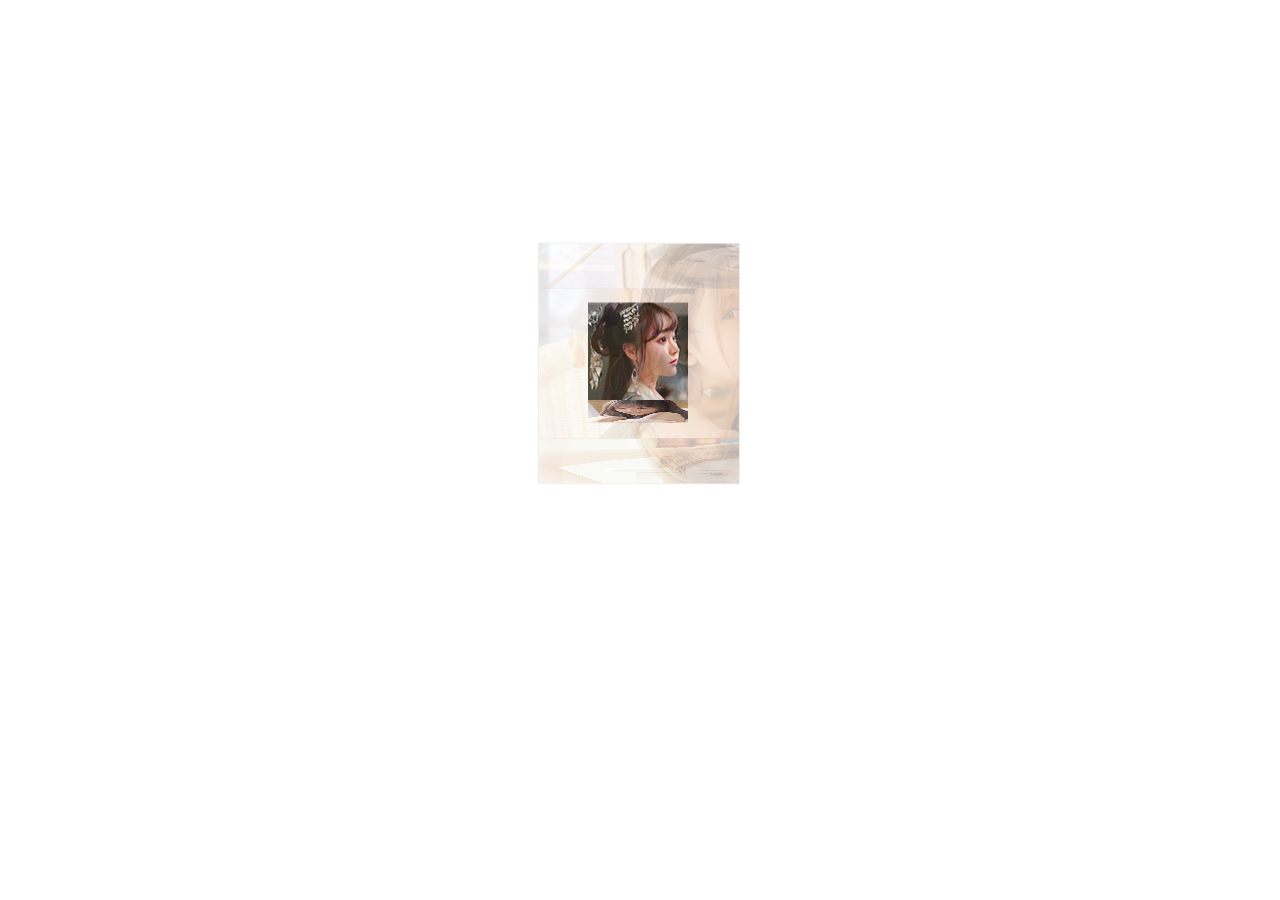
<file: 3D旋转图片/index.html>
<!DOCTYPE html>
<html lang="en">
  <head>
    <meta charset="UTF-8" />
    <title></title>

    <link type="text/css" href="css/style.css" rel="stylesheet" />
  </head>
  <body>
    <div class="box">
      <ul class="minbox">
        <li></li>
        <li></li>
        <li></li>
        <li></li>
        <li></li>
        <li></li>
      </ul>
      <ol class="maxbox">
        <li></li>
        <li></li>
        <li></li>
        <li></li>
        <li></li>
        <li></li>
      </ol>
    </div>
  </body>
</html>
</file>
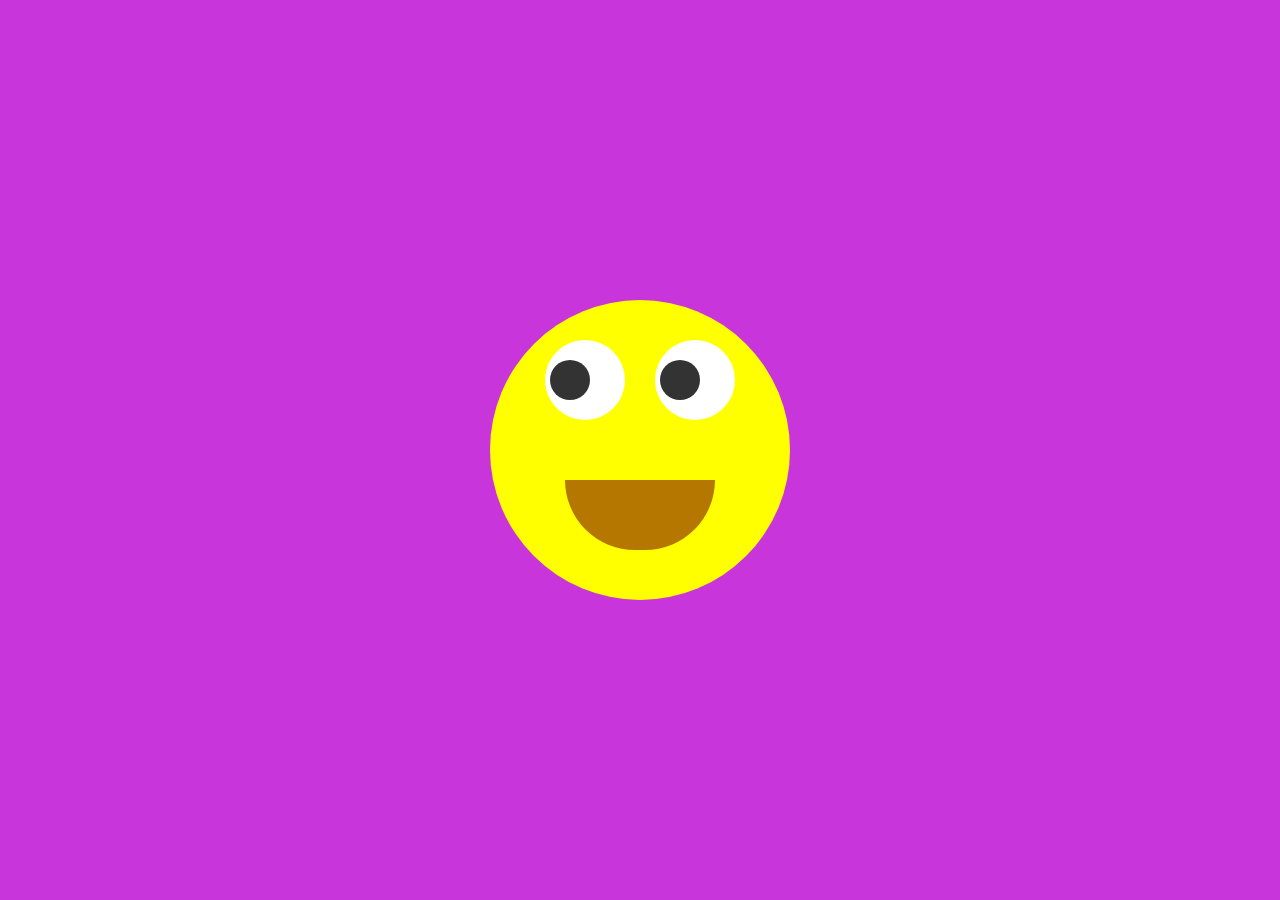
<file: 动画眼睛跟随鼠标移动demo/index.html>
<!DOCTYPE html>
<html lang="en">
  <head>
    <meta charset="UTF-8" />
    <meta name="viewport" content="width=device-width, initial-scale=1.0" />
    <meta http-equiv="X-UA-Compatible" content="ie=edge" />
    <title>动画眼睛跟随鼠标移动| Javascript</title>
  </head>
  <body>
    <div class="face">
      <div class="eyes">
        <div class="eye"></div>
        <div class="eye"></div>
      </div>
    </div>
    <!-- css代码块 -->
    <style>
      * {
        padding: 0;
        margin: 0;
        box-sizing: border-box;
        /* box-sizing: 属性允许以特定的方式定义匹配某个区域的特定元素 */
      }
      body {
        display: flex;
        /* 应用于容器或行内元素上 */
        justify-content: center;
        /* 横轴对齐 */
        align-items: center;
        /* 纵轴对齐 */
        min-height: 100vh; /* 当元素没有内容时候，设置height:100%该元素不会被撑开 */
        /* height:100vh == height:100%; */
        background: rgb(200, 53, 219);
      }
      .face {
        position: relative;
        width: 300px;
        height: 300px;
        background: yellow;
        border-radius: 50%;
        display: flex;
        justify-content: center;
        align-content: center;
      }
      .face::before {
        content: " ";
        position: absolute;
        width: 150px;
        height: 70px;
        top: 180px;
        background: #b57700;
        border-bottom-left-radius: 70px;
        border-bottom-right-radius: 70px;
        transition: 0.5;
      }

      .face:hover::before {
        top: 210px;
        width: 150px;
        height: 20px;
        background: #b57700;
        border-bottom-left-radius: 0;
        border-bottom-right-radius: 0;
      }

      .eyes {
        top: 40px;
        position: relative;
        display: flex;
      }
      .eyes .eye {
        width: 80px;
        height: 80px;
        background: white;
        border-radius: 50%;
        position: relative;
        display: block;
        margin: 0 15px;
      }

      .eyes .eye::before {
        position: absolute;
        content: " ";
        top: 50%;
        left: 25px;
        width: 40px;
        height: 40px;
        background: #333;
        border-radius: 50%;
        transform: translate(-50%, -50%);
      }
    </style>

    <!-- JAVASCRIPT代码块 -->
    <script>
      document.querySelector("body").addEventListener("mousemove", eyeball);
      function eyeball() {
        var eye = document.querySelectorAll(".eye");
        eye.forEach(function(eye) {
          let x = eye.getBoundingClientRect().left + eye.clientWidth / 2;
          let y = eye.getBoundingClientRect().top + eye.clientHeight / 2;
          let radian = Math.atan2(event.pageX - x, event.pageY - y);
          let rot = radian * (180 / Math.PI) * -1 + 0;
          eye.style.transform = "rotate(" + rot + "deg)";
        });
      }
    </script>
  </body>
</html>
</file>
<file: 3D旋转图片/css/style.css>
@charset "utf-8";
* {
  margin: 0;
  padding: 0;
}
body {
  /*background: url(../img/preview.png) ;*/
  max-width: 100%;
  min-width: 100%;
  height: 100%;
  background-size: cover;
  background-repeat: no-repeat;
  background-attachment: fixed;
  background-size: 100% 100%;
  position: absolute;
  margin-left: auto;
  margin-right: auto;
}
li {
  list-style: none;
}
.box {
  width: 200px;
  height: 200px;
  background-size: cover;
  background-repeat: no-repeat;
  background-attachment: fixed;
  background-size: 100% 100%;
  position: absolute;
  margin-left: 42%;
  margin-top: 22%;
  -webkit-transform-style: preserve-3d; /*实现3d立体效果 */
  -webkit-transform: rotateX(13deg); /*实现3d立体效果 Safari and Chrome */
  -webkit-animation: move 5s linear infinite;
  /* CSS3 animation（动画） 属性 */
}
.minbox {
  width: 100px;
  height: 100px;
  position: absolute;
  left: 50px;
  top: 30px;
  -webkit-transform-style: preserve-3d; /*实现3d立体效果 */
}
.minbox li {
  width: 100px;
  height: 100px;
  position: absolute;
  left: 0;
  top: 0;
}
.minbox li:nth-child(1) {
  /* :nth-child(n) 选择器匹配父元素中的第 n 个子元素 */
  background: url(../img/01.png) no-repeat 0 0;
  -webkit-transform: translateZ(50px); /* 定义沿着 Z 轴的 3D 旋转 */
}
.minbox li:nth-child(2) {
  background: url(../img/02.png) no-repeat 0 0;
  -webkit-transform: rotateX(180deg) translateZ(50px);
  /* 度（Degress）。一个圆共360度 */
}
.minbox li:nth-child(3) {
  background: url(../img/03.png) no-repeat 0 0;
  -webkit-transform: rotateX(-90deg) translateZ(50px);
}
.minbox li:nth-child(4) {
  background: url(../img/04.png) no-repeat 0 0;
  -webkit-transform: rotateX(90deg) translateZ(50px);
}
.minbox li:nth-child(5) {
  background: url(../img/05.png) no-repeat 0 0;
  -webkit-transform: rotateY(-90deg) translateZ(50px);
}
.minbox li:nth-child(6) {
  background: url(../img/06.png) no-repeat 0 0;
  -webkit-transform: rotateY(90deg) translateZ(50px);
}

/* 大的图片 */
.maxbox li:nth-child(1) {
  background: url(../img/1.png) no-repeat 0 0;
  -webkit-transform: translateZ(50px);
}
.maxbox li:nth-child(2) {
  background: url(../img/2.png) no-repeat 0 0;
  -webkit-transform: translateZ(50px);
}
.maxbox li:nth-child(3) {
  background: url(../img/3.png) no-repeat 0 0;
  -webkit-transform: rotateX(-90deg) translateZ(50px);
}
.maxbox li:nth-child(4) {
  background: url(../img/4.png) no-repeat 0 0;
  -webkit-transform: rotateX(90deg) translateZ(50px);
}
.maxbox li:nth-child(5) {
  background: url(../img/5.png) no-repeat 0 0;
  -webkit-transform: rotateY(-90deg) translateZ(50px);
}
.maxbox li:nth-child(6) {
  background: url(../img/6.png) no-repeat 0 0;
  -webkit-transform: rotateY(90deg) translateZ(50px);
}
.maxbox {
  width: 800px;
  height: 400px;
  position: absolute;
  left: 0;
  top: -20px;
  -webkit-transform-style: preserve-3d; /*实现3d立体效果 */
}
.maxbox li {
  width: 200px;
  height: 200px;
  background: #fff;
  border: 1px solid #ccc;
  position: absolute;
  left: 0;
  top: 0;
  opacity: 0.2;
  -webkit-transition: all 1s ease;
  /*transition: 将鼠标悬停在一个li元素上，逐步改变表格的宽度从 200px 到 400px：: */
}
.maxbox li:nth-child(1) {
  -webkit-transform: translateZ(100px);
}
.maxbox li:nth-child(2) {
  -webkit-transform: rotateX(180deg) translateZ(100px);
}
.maxbox li:nth-child(3) {
  -webkit-transform: rotateX(-90deg) translateZ(100px);
}
.maxbox li:nth-child(4) {
  -webkit-transform: rotateX(90deg) translateZ(100px);
}
.maxbox li:nth-child(5) {
  -webkit-transform: rotateY(-90deg) translateZ(100px);
}
.maxbox li:nth-child(6) {
  -webkit-transform: rotateY(90deg) translateZ(100px);
}

/*transition: 将鼠标悬停在一个li元素上，逐步改变表格的宽度从 200px 到 400px：: */
.box:hover ol li:nth-child(1) {
  -webkit-transform: translateZ(300px);
  width: 400px;
  height: 400px;
  opacity: 0.8;
  left: -100px;
  top: -100px;
}
.box:hover ol li:nth-child(2) {
  -webkit-transform: rotateX(180deg) translateZ(300px);
  width: 400px;
  height: 400px;
  opacity: 0.8;
  left: -100px;
  top: -100px;
}
.box:hover ol li:nth-child(3) {
  -webkit-transform: rotateX(-90deg) translateZ(300px);
  width: 400px;
  height: 400px;
  opacity: 0.8;
  left: -100px;
  top: -100px;
}
.box:hover ol li:nth-child(4) {
  -webkit-transform: rotateX(90deg) translateZ(300px);
  width: 400px;
  height: 400px;
  opacity: 0.8;
  left: -100px;
  top: -100px;
}
.box:hover ol li:nth-child(5) {
  -webkit-transform: rotateY(-90deg) translateZ(300px);
  width: 400px;
  height: 400px;
  opacity: 0.8;
  left: -100px;
  top: -100px;
}
.box:hover ol li:nth-child(6) {
  -webkit-transform: rotateY(90deg) translateZ(300px);
  width: 400px;
  height: 400px;
  opacity: 0.8;
  left: -100px;
  top: -100px;
}

/* CSS3 animation  move（动画） 属性 */
@keyframes move {
  0% {
    -webkit-transform: rotateX(13deg) rotateY(0deg);
  }
  100% {
    -webkit-transform: rotateX(13deg) rotateY(360deg);
  }
}
</file>
